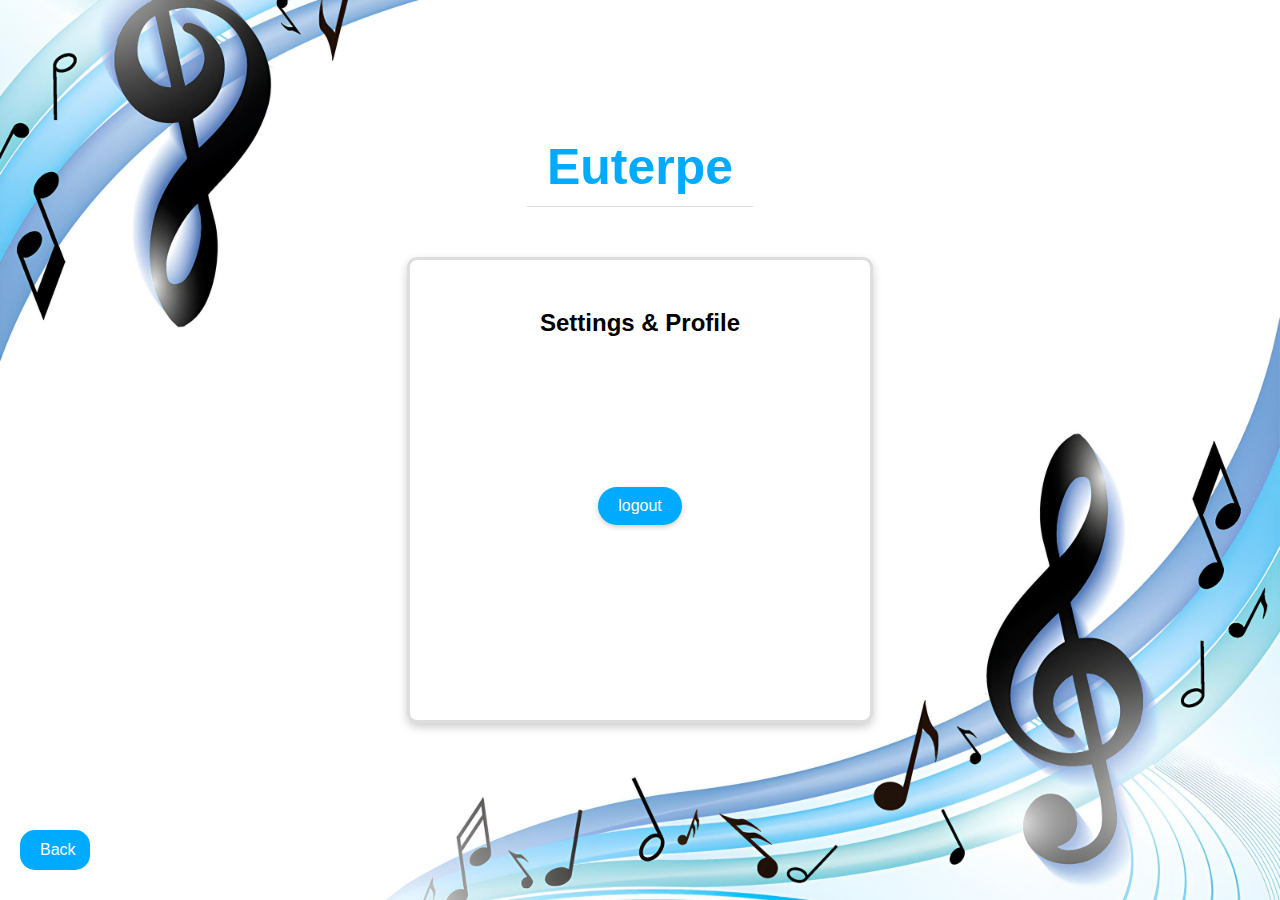
<file: profile.html>
<!DOCTYPE html>
<html lang="en">
  <head>
    <meta charset="UTF-8" />
    <meta name="viewport" content="width=device-width, initial-scale=1.0" />
    <title>Euterpe</title>
    <link rel="stylesheet" href="profile.css" />
  </head>

  <body>
    <header>
      <h1 class="title">Euterpe</h1>
      <div class="profile-icon"></div>
    </header>
    <main>
      <section class="settings-profile">
        <h2>Settings & Profile</h2>
        <div class="formBox">
          <button class="options" id="logout" type="button" onclick="logOut()">
            logout
          </button>
        </div>
      </section>
    </main>

    <button class="button" onclick="goBack()">Back</button>

    <script src="profile.js"></script>
  </body>
</html>
</file>
<file: profile.css>
body {
    font-family: Arial, sans-serif;
    margin: 0;
    padding: 0;
    display: flex;
    justify-content: center;
    align-items: center;
    flex-direction: column;
    height: 100vh;
    background-image: url('Music-Consideration-Backgrounds1.jpg');
    background-repeat: no-repeat;
    background-position: center;
    background-size: cover;
}



header {
    display: flex;
    justify-content: space-between;
    align-items: center;
    padding: 10px 20px;
    background-color: #fff;
    border-bottom: 1px solid #ddd;
}

.title {
    color: #00aaff;
    font-size: 50px;
    margin: 0;
}

.profile-icon img {
    width: 40px;
    height: 40px;
    border-radius: 50%;
}


main {
    margin: 20px auto;
    max-width: 800px;
}

.settings-profile {
    margin: 30px auto;
    padding: 30px;
    max-width: 800px;
    height: 400px;
    background-color: #fff;
    border: 3px solid #ddd;
    border-radius: 10px;
    box-shadow: 0 4px 10px rgba(0, 0, 0, 0.2);
}

footer {
    position: fixed;
    bottom: 20px;
    left: 0;
    right: 0;
    display: flex;
    justify-content: space-between;
    padding: 0 20px;
}

.button {
    background-color: #00aaff;
    color: #fff;
    border: none;
    padding: 10px 20px;
    border-radius: 15px;
    font-size: 16px;
    cursor: pointer;

    transition: background-color 0.3s;
    position: fixed;
    bottom: 30px;
    left: 20px;
    width: 70px;
    height: 40px;
}

.button:hover {
    background-color: #0088cc;
}

.options {
    background-color: #00aaff;
    color: #fff;
    border: none;
    padding: 10px 20px;
    border-radius: 20px;
    font-size: 16px;
    cursor: pointer;
    box-shadow: 0 2px 5px rgba(0, 0, 0, 0.2);
    transition: background-color 0.3s;
}



.formBox {
    display: flex;
    align-items: center;
    justify-content: center;
    margin-top: 150px;
    width: 400px;
}

h2 {
    text-align: center;
}
</file>
